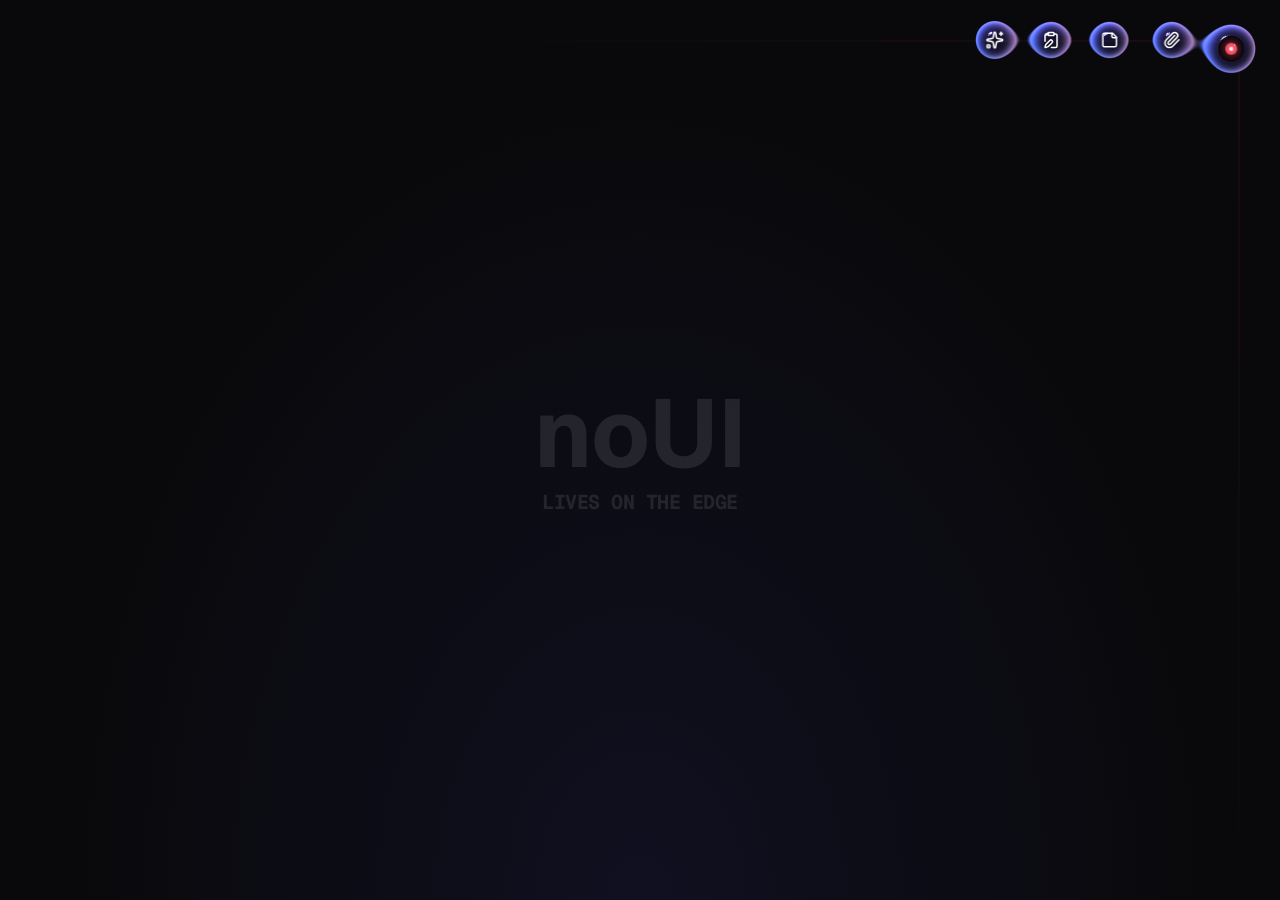
<file: site/demo.html>
<!doctype html>
<html lang="en">
<head>
  <meta charset="utf-8" />
  <meta name="viewport" content="width=device-width, initial-scale=1, viewport-fit=cover" />
  <title>noUI live demo</title>
  <meta name="robots" content="noindex" />
  <meta name="color-scheme" content="dark" />
  <meta name="theme-color" content="#09090b" />
  <link rel="icon" href="favicon.svg" type="image/svg+xml" />
  <!-- The stage that index.html embeds in its frames. The real engine lives in js/noui-demo.js (generated: npm run build:site-demo). -->
  <style>
    @font-face { font-family: "Geist"; src: url("fonts/Geist-Variable.woff2") format("woff2"); font-weight: 100 900; font-style: normal; font-display: swap; }
    @font-face { font-family: "Geist Mono"; src: url("fonts/GeistMono-Variable.woff2") format("woff2"); font-weight: 100 900; font-style: normal; font-display: swap; }
    html, body { margin: 0; height: 100%; background: #09090b; color-scheme: dark; }
  </style>
</head>
<body>
  <div id="stage"></div>
  <noscript><p style="position:fixed;inset:0;display:grid;place-items:center;margin:0;color:#a1a1aa;font:14px system-ui">The live demo needs JavaScript.</p></noscript>
  <script type="module" src="js/noui-demo.js?v=63fb71e3"></script>
</body>
</html>
</file>
